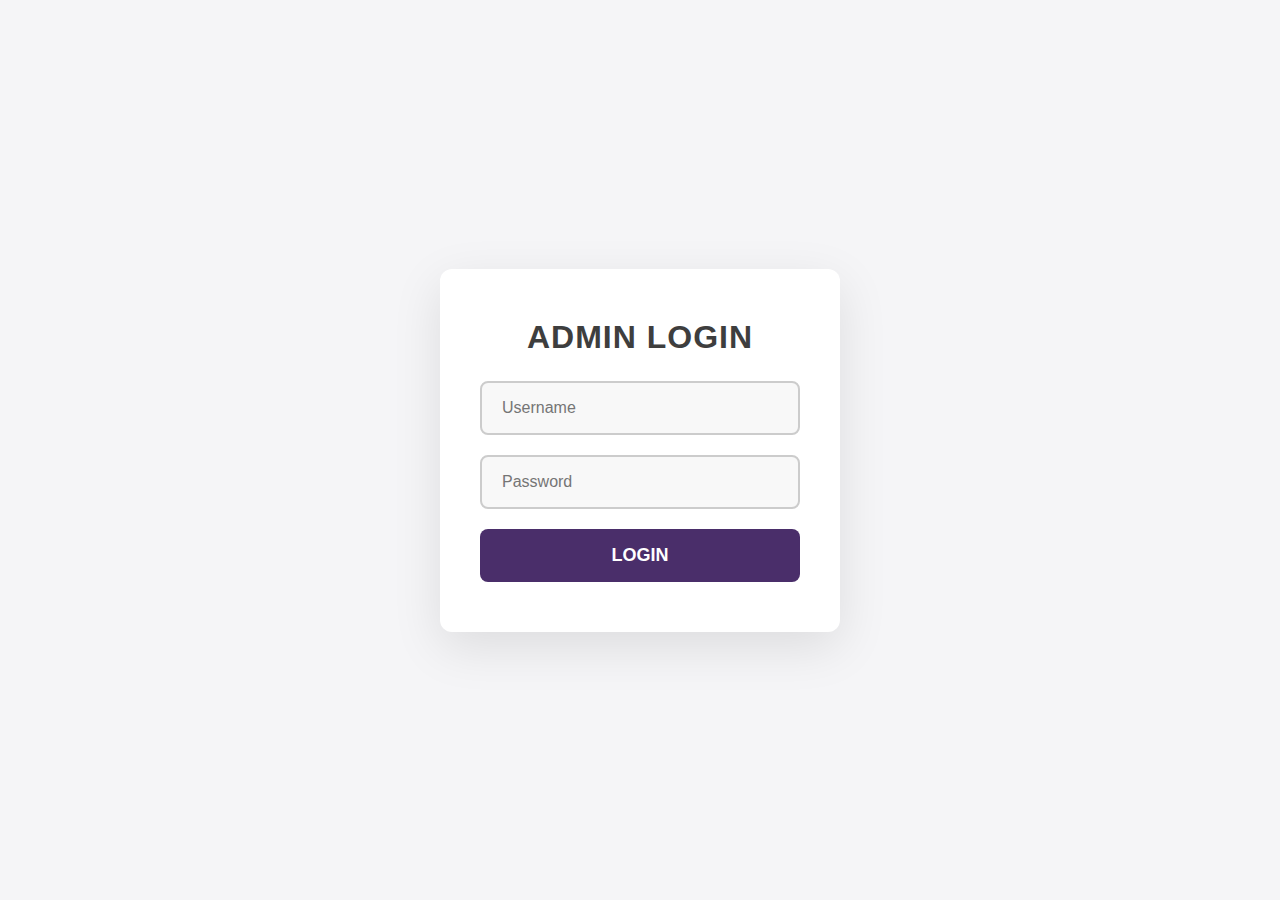
<file: admin login.html>
<!DOCTYPE html>
    <html lang="en">
    <head>
        <meta charset="UTF-8">
        <meta name="viewport" content="width=device-width, initial-scale=1.0">
        <title>Admin Login</title>
        <link rel="stylesheet" href="style.css">
    </head>
    <body class="admin-login-page"> <!-- Add this class here -->
        <div class="login-container">
            <h2>Admin Login</h2>
            <form action="adminlogin.php" method="POST">
                <input type="text" name="frmusername" placeholder="Username" required>
                <input type="password" name="frmpassword" placeholder="Password" required>
                <button type="submit">Login</button>
            </form>
        </div>
    </body>
    </html>
</file>
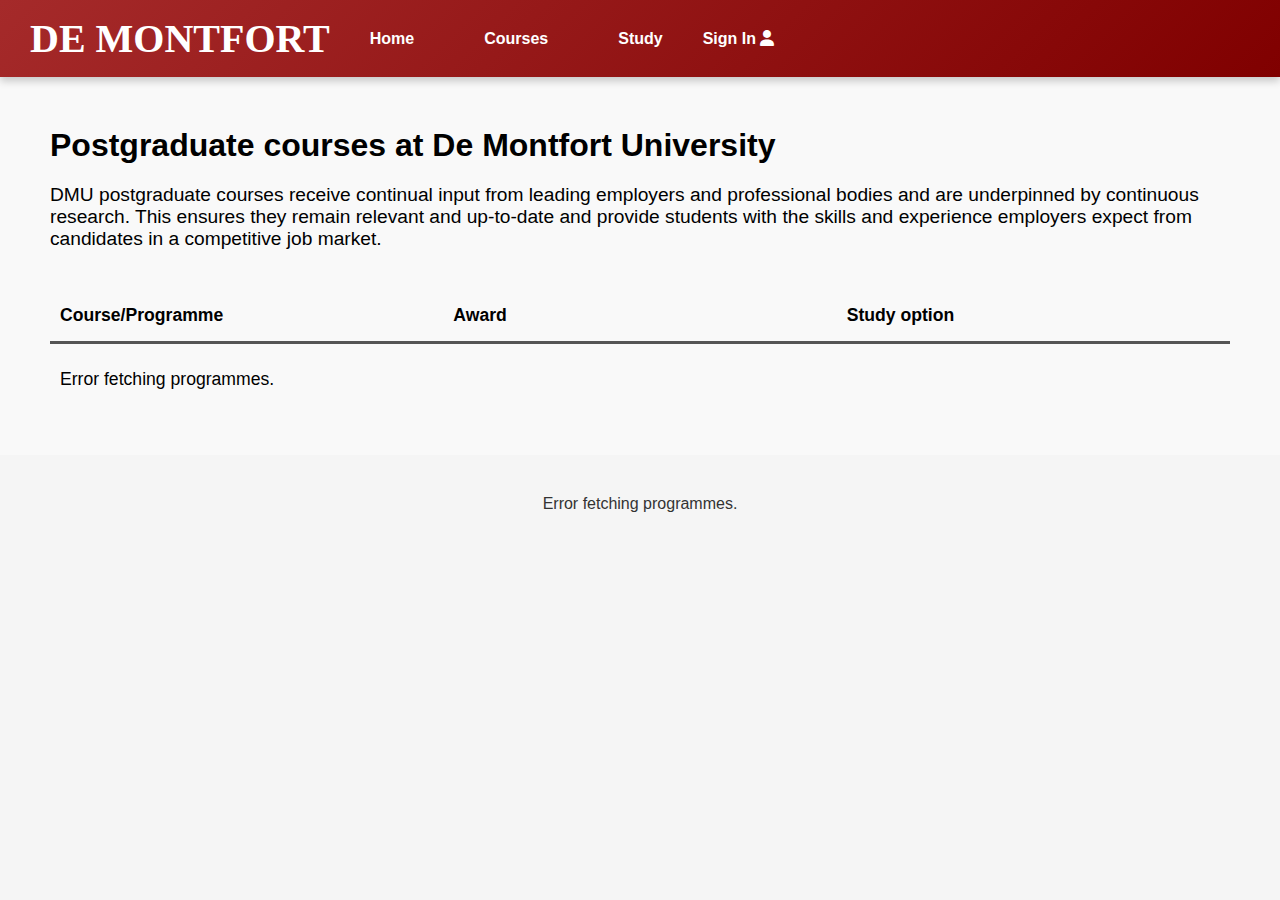
<file: postgraduate.html>
<!DOCTYPE html>
<html lang="en">
<head>
    <meta charset="UTF-8">
    <meta name="viewport" content="width=device-width, initial-scale=1.0">
    <title>Postgraduate Courses - De Montfort University</title>
    <link rel="stylesheet" href="style.css">
    <link href="https://cdnjs.cloudflare.com/ajax/libs/font-awesome/6.0.0-beta3/css/all.min.css" rel="stylesheet">
</head>
<body>
    <header>
        <div class="logo">
            <h1>DE MONTFORT</h1>
        </div>
        <nav>
            <ul class="nav-left">
                <li><a href="index.html" tabindex="0">Home</a></li>
                <li class="dropdown">
                    <a href="#" tabindex="0" aria-haspopup="true" aria-expanded="false">Courses</a>
                    <ul class="dropdown-menu" role="menu">
                        <li><a href="undergraduate.html" tabindex="0" role="menuitem">Undergraduate</a></li>
                        <li><a href="postgraduate.html" tabindex="0" role="menuitem">Postgraduate</a></li>
                    </ul>
                </li>
                <li><a href="study.html" tabindex="0">Study</a></li>
            </ul>
            <ul class="nav-right">
                <li class="dropdown">
                    <a href="#" tabindex="0" aria-haspopup="true" aria-expanded="false">Sign In <i class="fas fa-user" aria-hidden="true"></i></a>
                    <ul class="dropdown-menu" role="menu">
                        <li><a href="admin login.html" tabindex="0" role="menuitem">Admin</a></li>
                        <li><a href="faculty-signin.html" tabindex="0" role="menuitem">Staff</a></li>
                    </ul>
                </li>
            </ul>
        </nav>
    </header>

    <main>
        <div class="undergraduate-courses"> <!-- Consider renaming to postgraduate-courses -->
            <h2>Postgraduate courses at De Montfort University</h2>
            <p>
                DMU postgraduate courses receive continual input from leading employers and professional bodies and are underpinned by continuous research. This ensures they remain relevant and up-to-date and provide students with the skills and experience employers expect from candidates in a competitive job market.
            </p>

            <div class="course-table" role="table" aria-label="Postgraduate Courses List">
                <div class="row header-row" role="row">
                    <span role="columnheader">Course/Programme</span>
                    <span role="columnheader">Award</span>
                    <span role="columnheader">Study option</span>
                </div>
                <div class="separator"></div>
                <!-- Dynamic rows will be added here -->
            </div>
        </div>
        <section class="course-cards" aria-label="Postgraduate Course Details">
            <!-- Dynamic cards will be added here -->
        </section>
    </main>

    <script src="script.js" defer></script>
</body>
</html>
</file>
<file: style.css>
/* Global Styles */
body {
    font-family: Arial, sans-serif;
    margin: 0;
    padding: 0;
    color: white;
    background-color: #f9f9f9; /* Light background for the rest of the body */
}

/* Header (Navbar) Styling */
header {
    width: 100%;
    padding: 15px 30px; /* Adjusted padding for a sleeker navbar */
    background: linear-gradient(135deg, #a52a2a, #800000); /* Gradient background */
    display: flex;
    justify-content: flex-start;
    align-items: center;
    position: relative;
    z-index: 2;
    box-shadow: 0 4px 8px rgba(0, 0, 0, 0.2); /* Softer shadow */
    margin-bottom: 0; /* No overlap with the body */
}

header nav ul {
    display: flex;
    align-items: center;
    list-style: none;
    padding: 0;
    margin: 0;
    gap: 30px; /* Optional: controls space between links */
}

/* Logo Styling */
.logo h1 {
    color: white;
    font-size: 2.5em;
    margin: 0;
    margin-right: auto;
    font-family: 'Georgia', serif;
}

.logo a {
    text-decoration: none; 
}

/* Navigation Styling */
nav {
    margin-left: 20px;
    display: flex;
    justify-content: space-between;
    align-items: center;
}

nav ul {
    list-style-type: none;
    padding: 0;
    margin: 0;
    display: flex;
    gap: 30px; /* Keeping your increased space */
}

.nav-left {
    gap: 30px; /* Matches your original gap */
}

.nav-right {
    margin-left: auto;
    gap: 30px;
}

nav ul li a {
    color: white;
    text-decoration: none;
    font-weight: bold;
    padding: 10px 20px;
    border-radius: 5px;
    transition: background-color 0.3s, transform 0.3s;
}

nav ul li a:hover {
    background-color: #f0f0f0;
    color: #800000;
    transform: translateY(-3px);
}


/* Dropdown Styling */
.dropdown {
    position: relative;
}

.dropdown-menu {
    display: none;
    position: absolute;
    top: 100%;
    left: 0;
    background-color: white;
    box-shadow: 0 4px 8px rgba(0, 0, 0, 0.1);
    list-style-type: none;
    padding: 0;
    margin: 0;
    min-width: 160px;
    border-radius: 6px; /* Rounded corners for the dropdown */
}

.dropdown-menu li a {
    color: black;
    padding: 10px;
    display: block;
    transition: background-color 0.3s;
}

.dropdown-menu li a:hover {
    background-color: #f0f0f0;
    color: #800000;
}

.dropdown:hover .dropdown-menu {
    display: block;
    animation: fadeIn 0.3s ease-in-out; /* Smooth fade-in effect */
}

/* Fade-in animation for dropdown */
@keyframes fadeIn {
    from {
        opacity: 0;
    }
    to {
        opacity: 1;
    }
}

/* Hero Section Styling */
.hero {
    display: flex;
    justify-content: flex-start;
    align-items: center;
    height: 100vh;
    padding-left: 50px;
    background-image: url('images/1731160938718.jpeg');
    background-size: cover;
    background-position: center;
    position: relative;
    z-index: 1;
}

.hero-text {
    text-align: left;
    padding: 20px;
    background-color: rgba(255, 255, 255, 0.7); /* Semi-transparent background */
    border-radius: 10px;
}

.hero-text h2 {
    font-size: 3em;
    margin: 0;
    color: #800000;
}

.hero-text p {
    font-size: 1.5em;
    margin: 10px 0 20px;
    color: #333;
}

.search-bar {
    display: flex;
    gap: 10px;
    align-items: center;
}

.search-bar input,
.search-bar select {
    padding: 10px;
    border: 1px solid #ccc;
    border-radius: 5px;
    font-size: 1em;
}

.search-bar button {
    padding: 10px 20px;
    background-color: #a52a2a;
    color: white;
    border: none;
    border-radius: 5px;
    cursor: pointer;
    font-size: 1em;
    transition: background-color 0.3s;
}

.search-bar button:hover {
    background-color: #8b0000;
}

/* Responsive Design */
@media (max-width: 768px) {
    nav ul {
        flex-direction: column;
        gap: 15px; /* Stack nav items on smaller screens */
    }

    .search-bar {
        flex-direction: column;
        gap: 15px;
    }

    .booking-form input,
    .booking-form button {
        width: 100%;
    }
}

/* Remove the underline for the 'DE MONTFORT' link */
.navbar a {
    text-decoration: none;
}


.navbar a:active, .navbar a:focus {
    text-decoration: none;
}


.navbar a:hover {
    text-decoration: none;
}

/* Undergraduate Courses Section */
.undergraduate-courses {
    padding: 50px;
    color: black;
    background-color: #f9f9f9;
}

.undergraduate-courses h2 {
    font-size: 2em;
    margin-bottom: 20px;
}

.undergraduate-courses p {
    font-size: 1.2em;
    margin-bottom: 40px;
}

/* Table styling */
.course-table {
    width: 100%;
    font-size: 1.1em;
}

.course-table .row {
    display: flex;
    justify-content: space-between;
    padding: 15px 0;
}

.course-table .header-row {
    font-weight: bold;
}

.course-table .row span {
    flex: 1;
    padding: 0 10px;
}

/* Dark grey line under header */
.separator {
    width: 100%;
    height: 3px;
    background-color: #555;
    margin-bottom: 10px;
}

/* Thin grey lines after each row */
.thin-separator {
    width: 100%;
    height: 1px;
    background-color: #ccc;
    margin-bottom: 10px;
}

.course-cards {
    display: flex;
    justify-content: center;
    gap: 20px;
    margin: 40px 0;
}

.card {
    background-color: #f9f9f9;
    padding: 20px;
    border-radius: 12px;
    box-shadow: 0 4px 8px rgba(0, 0, 0, 0.1);
    width: 300px;
    text-align: center;
    transition: transform 0.3s, box-shadow 0.3s;
}

.card:hover {
    transform: translateY(-5px);
    box-shadow: 0 8px 16px rgba(0, 0, 0, 0.2);
}

.card h2 {
    margin-bottom: 10px;
    color: #333;
}

.card p {
    margin-bottom: 20px;
    color: #666;
}

.card .btn {
    display: inline-block;
    padding: 10px 20px;
    background-color: #880808;
    color: #fff;
    text-decoration: none;
    border-radius: 6px;
    transition: background-color 0.3s;
}

.card .btn:hover {
    background-color: #660606;
}

/* Remove underline from navigation links */
nav a {
    text-decoration: none;
}

/* Hero Section */
.study-hero {
    position: relative;
    height: 60vh;
    overflow: hidden;
}

.study-hero img {
    width: 100%;
    height: 100%;
    object-fit: cover;
    filter: brightness(0.7); /* Darken the image for better text contrast */
}

.study-overlay {
    position: absolute;
    top: 50%;
    left: 50%;
    transform: translate(-50%, -50%);
    text-align: center;
    color: white;
}

.study-overlay h2 {
    font-size: 3.5em;
    margin: 0;
    font-family: 'Georgia', serif;
    letter-spacing: 2px;
}

.study-overlay p {
    font-size: 1.5em;
    margin: 10px 0 0;
    font-style: italic;
}

/* Text Information Section */
.study-info {
    padding: 60px 20px;
    background-color: white;
}

.study-info .container {
    max-width: 800px;
    margin: 0 auto;
    text-align: center;
}

.study-info p {
    font-size: 1.2em;
    color: #555;
    margin-bottom: 20px;
}

/* Footer Styling */
footer {
    background-color: #333;
    color: white;
    padding: 20px 0;
    text-align: center;
}

footer .footer-content {
    max-width: 1200px;
    margin: 0 auto;
}

footer ul {
    list-style: none;
    padding: 0;
    margin: 10px 0 0;
    display: flex;
    justify-content: center;
    gap: 20px;
}

footer ul li a {
    color: white;
    text-decoration: none;
    transition: color 0.3s;
}

footer ul li a:hover {
    color: #a52a2a;
}

/* Slideshow Container */
.slideshow-container {
    position: relative;
    max-width: 100%;
    height: 400px;
    overflow: hidden;
}

.slides {
    display: none;
    width: 100%;
    height: 100%;
}

.slide-image {
    width: 100%;
    height: 100%;
    object-fit: cover;
}

.hero-text {
    position: absolute;
    top: 50%;
    left: 50%;
    transform: translate(-50%, -50%);
    color: #800000;  /* Dark maroon color for the main text */
    text-align: center;
    font-size: 24px;
    font-weight: bold;
}

.hero-text p {
    color: black;  
}

/* Course Selection */
.search-bar {
    margin-top: 20px;
}

/* open day form */
.open-day-info {
    text-align: center;
    margin: 40px 0;
    background-color: #f8f9fa;
    padding: 30px 20px;
    border-radius: 8px;
}

.open-day-info h3 {
    font-size: 2em;
    color: #333;
    margin-bottom: 20px;
}

.open-day-info p {
    font-size: 1.1em;
    color: #555;
    margin-bottom: 30px;
}

.booking-form h4 {
    font-size: 1.5em;
    margin-bottom: 20px;
    color: #007BFF;
}

.booking-form input {
    padding: 10px;
    font-size: 1em;
    margin-bottom: 15px;
    width: 200px;
    border: 1px solid #ddd;
    border-radius: 4px;
}

.booking-form button {
    padding: 10px 20px;
    font-size: 1.1em;
    background-color: #28a745;
    color: white;
    border: none;
    border-radius: 4px;
    cursor: pointer;
}

.booking-form button:hover {
    background-color: #218838;
}

/* Responsive Design */
@media (max-width: 768px) {
    .search-bar {
        flex-direction: column;
        gap: 15px;
    }

    .booking-form input {
        width: 100%;
    }

    .booking-form button {
        width: 100%;
    }
}

/* Classy Booking Form Glow-Up */
.open-day-info {
    background: linear-gradient(135deg, #ffffff, #f0f0f0);
    padding: 60px 30px;
    text-align: center;
    border-radius: 30px;
    margin: 60px auto;
    max-width: 650px;
    box-shadow: 0 10px 30px rgba(0, 0, 0, 0.1);
    border: 1px solid #ddd;
}

.open-day-info h3 {
    font-size: 32px;
    margin-bottom: 12px;
    color: #222;
    font-family: 'Georgia', serif;
    letter-spacing: 1px;
}

.open-day-info p {
    font-size: 20px;
    margin-bottom: 40px;
    color: #555;
    font-style: italic;
}

.booking-form h4 {
    font-size: 22px;
    margin-bottom: 30px;
    color: #444;
    font-weight: 600;
    text-transform: uppercase;
    letter-spacing: 1px;
    max-width: 600px;
}

.booking-form form {
    display: flex;
    flex-direction: column;
    gap: 20px;
}

.booking-form input,
.booking-form select {
    padding: 15px 20px;
    border: 1px solid #ccc;
    border-radius: 40px;
    font-size: 17px;
    width: 100%;
    background: #fafafa;
    transition: all 0.3s ease;
    box-shadow: inset 0 2px 5px rgba(0, 0, 0, 0.05);
    max-width: 600px;
}

.booking-form input:focus,
.booking-form select:focus {
    border-color: #900028;
    background: #fff;
    outline: none;
    box-shadow: 0 4px 12px rgba(144, 0, 40, 0.2);
}

.btn-book {
    background: linear-gradient(135deg, #900028, #b80032);
    color: #fff;
    padding: 15px;
    font-size: 20px;
    font-weight: bold;
    border: none;
    border-radius: 40px;
    cursor: pointer;
    transition: all 0.4s ease;
    letter-spacing: 1px;
    box-shadow: 0 8px 18px rgba(144, 0, 40, 0.3);
}

.btn-book:hover {
    background: linear-gradient(135deg, #b80032, #d0003b);
    transform: translateY(-3px);
    box-shadow: 0 12px 24px rgba(144, 0, 40, 0.4);
}

/* General Body Styles for Admin Login */
body.admin-login-page {
    background-color: #f5f5f7; /* Subtle light gray background to create a calm atmosphere */
    display: flex;
    justify-content: center;
    align-items: center;
    height: 100vh;
    font-family: 'Segoe UI', Tahoma, Geneva, Verdana, sans-serif; /* Elegant, modern font */
    color: #444; /* Dark gray text for readability */
}

/* Login Container Styles */
.admin-login-page .login-container {
    display: flex;
    flex-direction: column;
    justify-content: center;
    align-items: center;
    background-color: #ffffff; /* Clean white background */
    padding: 50px 40px;
    border-radius: 12px;
    box-shadow: 0 15px 50px rgba(0, 0, 0, 0.1); /* Elegant soft shadow to make it pop */
    width: 100%;
    max-width: 400px;
    transition: transform 0.3s ease;
}

.admin-login-page .login-container:hover {
    transform: translateY(-10px); /* Slight lift effect on hover */
}

/* Title Styling */
.admin-login-page h2 {
    font-size: 32px;
    font-weight: 700;
    color: #3e3e3e; /* Dark, but soft color for the title */
    margin-bottom: 25px;
    text-align: center;
    letter-spacing: 1px;
    text-transform: uppercase; /* Adding uppercase for a more sophisticated touch */
}

/* Input Field Styles */
.admin-login-page .login-container input {
    width: 100%;
    padding: 16px 20px;
    font-size: 16px;
    border: 2px solid #ccc; /* Light gray border for a clean look */
    border-radius: 8px;
    margin-bottom: 20px;
    background-color: #f8f8f8; /* Soft background color for input */
    transition: border-color 0.3s ease-in-out, background-color 0.3s ease-in-out;
    box-sizing: border-box;
}

.admin-login-page .login-container input:focus {
    border-color: #4a2e6a; /* Deep, royal purple for focus */
    background-color: #ffffff; /* White background on focus */
    outline: none;
}

/* Login Button Styling */
.admin-login-page .login-container button {
    width: 100%;
    padding: 16px;
    font-size: 18px;
    background-color: #4a2e6a; /* Rich purple for a luxurious feel */
    color: white;
    border: none;
    border-radius: 8px;
    cursor: pointer;
    font-weight: 600;
    text-transform: uppercase;
    transition: background-color 0.3s ease-in-out;
    box-sizing: border-box;
}

/* Button Hover Effect */
.admin-login-page .login-container button:hover {
    background-color: #3b1e4b; /* Darker purple on hover for emphasis */
}

/* Error Message Styling (Optional) */
.admin-login-page .login-container .error {
    color: #f44336; /* Red for error messages */
    font-size: 14px;
    margin-top: 10px;
    text-align: center;
}

/* Mobile Responsiveness */
@media (max-width: 480px) {
    .admin-login-page .login-container {
        padding: 30px 25px;
        width: 90%;
    }

    .admin-login-page h2 {
        font-size: 26px;
    }

    .admin-login-page .login-container input,
    .admin-login-page .login-container button {
        padding: 14px;
    }
}
/* =============== General Reset and Base Styles =============== */
* {
    margin: 0;
    padding: 0;
    box-sizing: border-box;
    font-family: 'Poppins', sans-serif; /* Modern, clean font */
}

body {
    background-color: #f5f5f5; /* Light background for contrast */
    overflow-x: hidden; /* Prevent horizontal scroll when sidebar opens */
}

/* Overlay when sidebar is active */
body::before {
    content: '';
    position: fixed;
    top: 0;
    left: 0;
    width: 100%;
    height: 100%;
    background: rgba(0, 0, 0, 0.5); /* Dark overlay */
    opacity: 0;
    visibility: hidden;
    transition: opacity 0.4s ease, visibility 0.4s ease;
    z-index: 999;
}

body.sidebar-active::before {
    opacity: 1;
    visibility: visible;
}

/* =============== Sidebar Navigation =============== */
.admin-dashboard .sidebar {
    position: fixed !important;
    top: 0 !important;
    left: -280px !important; /* Hidden by default */
    width: 280px !important;
    height: 100vh !important;
    background: linear-gradient(180deg, #9E1B32 0%, #7D1523 100%) !important; /* Gradient maroon background */
    color: white !important;
    padding: 20px 0 !important;
    transition: left 0.4s cubic-bezier(0.68, -0.55, 0.27, 1.55) !important; /* Smooth, elastic slide effect */
    z-index: 1000 !important;
    box-shadow: 4px 0 20px rgba(0, 0, 0, 0.3) !important; /* Deeper shadow for depth */
}

.admin-dashboard .sidebar.active {
    left: 0 !important; /* Slide in when active */
}

.admin-dashboard .sidebar-header {
    padding: 20px !important;
    border-bottom: 1px solid rgba(255, 255, 255, 0.2) !important;
    text-align: center !important;
}

.admin-dashboard .sidebar-header h3 {
    font-size: 20px !important;
    font-weight: 700 !important;
    letter-spacing: 1px !important;
    color: white !important;
}

.admin-dashboard .sidebar a {
    display: flex !important;
    align-items: center !important;
    color: white !important;
    text-decoration: none !important;
    padding: 15px 30px !important;
    margin: 5px 10px !important;
    font-size: 16px !important;
    font-weight: 500 !important;
    border-radius: 8px !important;
    transition: all 0.3s ease !important;
    position: relative !important;
}

.admin-dashboard .sidebar a:hover {
    background-color: rgba(255, 255, 255, 0.1) !important; /* Subtle overlay on hover */
    transform: translateX(8px) !important; /* Smooth shift right */
}

.admin-dashboard .sidebar a::before {
    content: "" !important;
    position: absolute !important;
    left: 15px !important;
    top: 50% !important;
    width: 4px !important;
    height: 0 !important;
    background-color: #fff !important;
    transform: translateY(-50%) !important;
    transition: height 0.3s ease !important;
}

.admin-dashboard .sidebar a:hover::before {
    height: 60% !important; /* Vertical bar expands on hover */
}

/* Hamburger Menu */
.admin-dashboard .hamburger {
    position: fixed !important;
    top: 20px !important;
    left: 20px !important;
    z-index: 1100 !important;
    cursor: pointer !important;
    width: 40px !important;
    height: 30px !important;
    display: flex !important;
    flex-direction: column !important;
    justify-content: space-between !important;
    background: #fff !important;
    padding: 5px !important;
    border-radius: 5px !important;
    box-shadow: 0 2px 8px rgba(0, 0, 0, 0.1) !important;
    transition: all 0.3s ease !important;
}

.admin-dashboard .hamburger:hover {
    transform: scale(1.1) !important; /* Slight scale on hover */
}

.admin-dashboard .hamburger span {
    width: 100% !important;
    height: 4px !important;
    background-color: #9E1B32 !important; /* DMU Maroon */
    border-radius: 2px !important;
    transition: all 0.3s ease !important;
}

.admin-dashboard .hamburger.active span:nth-child(1) {
    transform: rotate(45deg) translate(8px, 8px) !important;
}

.admin-dashboard .hamburger.active span:nth-child(2) {
    opacity: 0 !important;
}

.admin-dashboard .hamburger.active span:nth-child(3) {
    transform: rotate(-45deg) translate(8px, -8px) !important;
}

/* =============== Admin Dashboard Container =============== */
.admin-dashboard {
    width: 90%;
    max-width: 1200px;
    margin: 80px auto 20px; /* Space for hamburger and sidebar */
    background: linear-gradient(135deg, #ffffff 0%, #f5f5f5 100%); /* Subtle gradient */
    padding: 40px;
    border-radius: 20px;
    box-shadow: 0 15px 40px rgba(0, 0, 0, 0.1); /* Deeper, smoother shadow */
    color: #333;
    transition: margin-left 0.4s ease-in-out; /* Smooth shift when sidebar opens */
}

.admin-dashboard.active {
    margin-left: 300px; /* Shift content when sidebar is open */
}

/* =============== Header Styles =============== */
.admin-dashboard h1 {
    color: #2c3e50; /* Darker, techy blue-gray */
    text-align: center;
    font-size: 36px;
    margin-bottom: 20px;
    font-weight: 700;
    letter-spacing: 1.5px;
    text-transform: uppercase;
    background: linear-gradient(to right, #9E1B32, #7D1523); /* Gradient text */
    -webkit-background-clip: text;
    -webkit-text-fill-color: transparent;
}

.admin-dashboard h2 {
    color: #333;
    margin-top: 30px;
    border-bottom: 3px solid #9E1B32; /* Thicker maroon accent */
    padding-bottom: 12px;
    font-size: 26px;
    font-weight: 600;
    position: relative;
}

.admin-dashboard h2::after {
    content: '';
    position: absolute;
    bottom: -3px;
    left: 0;
    width: 50px;
    height: 3px;
    background-color: #7D1523; /* Darker maroon highlight */
    transition: width 0.3s ease;
}

.admin-dashboard h2:hover::after {
    width: 100px; /* Expands on hover */
}

/* =============== Student Data Table =============== */
.admin-dashboard table {
    width: 100%;
    border-collapse: separate; /* For rounded corners */
    border-spacing: 0;
    margin-top: 30px;
    border-radius: 12px;
    overflow: hidden; /* Ensures rounded corners clip content */
    box-shadow: 0 5px 20px rgba(0, 0, 0, 0.05); /* Subtle table shadow */
}

.admin-dashboard th, 
.admin-dashboard td {
    padding: 18px;
    text-align: left;
    border: none; 
}

.admin-dashboard th {
    background-color: #9E1B32; /* DMU Maroon header */
    color: white;
    font-weight: 700;
    text-transform: uppercase;
    letter-spacing: 1px;
}

.admin-dashboard td {
    background-color: #fff;
    color: #333;
    border-bottom: 1px solid #eee; /* Subtle row separator */
}

.admin-dashboard tr:nth-child(even) td {
    background-color: #fafafa; /* Slightly lighter even rows */
}

.admin-dashboard tr:hover td {
    background-color: #f0f0f0; /* Smooth hover effect */
    transition: background-color 0.2s ease;
}

/* Delete Button Styling */
.admin-dashboard form button {
    background-color: #9E1B32; /* DMU Maroon */
    color: white;
    padding: 8px 16px;
    border: none;
    border-radius: 8px;
    font-size: 14px;
    font-weight: 600;
    cursor: pointer;
    transition: all 0.3s ease;
    box-shadow: 0 2px 8px rgba(0, 0, 0, 0.1);
}

.admin-dashboard form button:hover {
    background-color: #7D1523; /* Darker maroon */
    transform: translateY(-2px);
    box-shadow: 0 4px 12px rgba(0, 0, 0, 0.15);
}

/* =============== Pagination =============== */
.admin-dashboard .pagination {
    text-align: center;
    margin-top: 40px;
}

.admin-dashboard .pagination a {
    text-decoration: none;
    padding: 12px 24px;
    background-color: #9E1B32; /* DMU Maroon */
    color: white;
    border-radius: 8px;
    margin: 0 8px;
    font-size: 16px;
    font-weight: 600;
    transition: all 0.3s ease;
    box-shadow: 0 4px 10px rgba(0, 0, 0, 0.1);
}

.admin-dashboard .pagination a:hover {
    background-color: #7D1523; /* Darker maroon */
    transform: translateY(-4px);
    box-shadow: 0 6px 15px rgba(0, 0, 0, 0.15);
}

.admin-dashboard .pagination span {
    font-size: 16px;
    color: #7f8c8d;
    margin: 0 15px;
    font-weight: 500;
}

/* =============== Responsive Design =============== */
@media (max-width: 768px) {
    .admin-dashboard {
        width: 95%;
        padding: 20px;
        margin-left: auto; /* Reset sidebar shift on small screens */
    }

    .admin-dashboard.active {
        margin-left: auto; /* No shift on small screens */
    }

    .admin-dashboard h1 {
        font-size: 28px;
    }

    .admin-dashboard h2 {
        font-size: 22px;
    }

    .admin-dashboard table,
    .admin-dashboard th,
    .admin-dashboard td {
        font-size: 14px;
        padding: 12px;
    }

    .admin-dashboard .pagination a {
        padding: 10px 18px;
        font-size: 14px;
    }

    .admin-dashboard .sidebar {
        width: 220px !important;
        left: -220px !important;
    }

    .admin-dashboard .sidebar.active {
        left: 0 !important;
    }

    .admin-dashboard .sidebar a {
        font-size: 14px !important;
        padding: 12px 20px !important;
    }

    .admin-dashboard .hamburger {
        top: 15px !important;
        left: 15px !important;
        width: 35px !important;
        height: 25px !important;
    }
}

/* =============== Form Styling =============== */
.admin-dashboard form {
    margin-top: 50px;
    background-color: #ffffff;
    padding: 35px;
    border-radius: 15px;
    box-shadow: 0 6px 25px rgba(0, 0, 0, 0.08);
    transition: transform 0.3s ease;
}

.admin-dashboard form:hover {
    transform: translateY(-5px); /* Slight lift on hover */
}

.admin-dashboard form input,
.admin-dashboard form textarea,
.admin-dashboard form select {
    width: 100%;
    padding: 15px;
    margin: 12px 0;
    border-radius: 8px;
    border: 1px solid #ddd;
    font-size: 16px;
    background-color: #fafafa;
    color: #2c3e50;
    transition: border-color 0.3s ease;
}

.admin-dashboard form input:focus,
.admin-dashboard form textarea:focus,
.admin-dashboard form select:focus {
    border-color: #9E1B32; /* Maroon outline on focus */
    outline: none;
}

.admin-dashboard form textarea {
    resize: vertical;
}

/* Style for both Send Mail and Delete buttons */
button.send-mail-btn, button.delete-btn {
    background-color: #9c1111; /* Red background to match the screenshot */
    color: white; /* White text */
    padding: 8px 16px; /* Consistent padding */
    border: none; /* Remove default border */
    border-radius: 4px; /* Rounded corners */
    cursor: pointer; /* Pointer cursor on hover */
    font-size: 14px; /* Consistent font size */
    transition: background-color 0.3s ease; /* Smooth hover transition */
}

/* Hover effect for both buttons */
button.send-mail-btn:hover, button.delete-btn:hover {
    background-color: #b71c1c; /* Slightly darker red on hover */
}

form.delete-form {
    display: inline-block; 
    background: transparent; 
    padding: 0; 
    margin: 0; /* Remove any margins */
    border: none; /* Remove any borders */
}
/* Timer Styling */
#timer {
    text-align: center;
    font-size: 18px;
    color: #9E1B32;
    font-weight: 600;
    margin-bottom: 20px;
    background: #fff;
    padding: 10px;
    border-radius: 8px;
    box-shadow: 0 2px 10px rgba(0, 0, 0, 0.05);
}

/* Duplicate Warning Styling */
#duplicate-warning {
    color: #e74c3c; /* Red for warning */
    font-weight: 600;
    text-align: center;
    margin-bottom: 20px;
}
/* Modern Font */
/*Zahra*/
body {
    font-family: 'Poppins', sans-serif;
    margin: 0;
    padding: 0;
    color: #333;
  }
  
  /* University Header with Background Image */
  .university-header {
    background-image: url('images/compSci.jpg'); 
    background-size: cover;
    background-position: center;
    background-repeat: no-repeat;
    height: 100vh;
    position: relative;
  }
  
  .university-header2 {
    background-image: url('images/Cyber_security_terms_-_Main.jpg'); 
    background-size: cover;
    background-position: center;
    background-repeat: no-repeat;
    height: 100vh;
    position: relative;
  }
  
  .university-header3 {
    background-image: url('images/PcomputerSci.webp'); 
    background-size: cover;
    background-position: center;
    background-repeat: no-repeat;
    height: 100vh;
    position: relative;
  }
  
  .university-header4 {
    background-image: url('images/cisa-adds-single-factor-authentication-to-the-list-of-bad-cybersecurity-practices_1500.jpg'); 
    background-size: cover;
    background-position: center;
    background-repeat: no-repeat;
    height: 100vh;
    position: relative;
  }
  /* Overlay for readability */
  .university-header::before {
    content: '';
    position: absolute;
    top: 0;
    left: 0;
    width: 100%;
    height: 100%;
    background: rgba(0, 0, 0, 0.5);
    z-index: 1;
  }
  
  /* Top-left content */
  .top-left {
    position: absolute;
    top: 20px;
    left: 20px;
    z-index: 2;
    font-family: 'Times New Roman', serif;
  }
  
  .university-name {
    font-size: 32px;
    font-weight: bold;
    text-transform: uppercase;
    color: #fff;
  }
  
  /* Bottom-left content */
  .bottom-left {
    position: absolute;
    bottom: 20px;
    left: 20px;
    z-index: 2;
    font-family: 'Times New Roman', serif;
  }
  
  /* Updated font sizes */
  .computer {
    font-size: 48px;
    font-weight: bold;
    text-transform: uppercase;
    color: #fff;
    display: block;
  }
  
  .science {
    font-size: 40px;
    font-weight: bold;
    text-transform: uppercase;
    color: #fff;
    display: block;
  }
  
  .bsc {
    font-size: 32px;
    text-transform: uppercase;
    color: #fff;
    display: block;
    margin-top: 5px;
  }
  
  .cyber {
    font-size: 48px;
    font-weight: bold;
    text-transform: uppercase;
    color: #fff;
    display: block;
  }
  
  .security {
    font-size: 40px;
    font-weight: bold;
    text-transform: uppercase;
    color: #fff;
    display: block;
  }
  
  .bsc {
    font-size: 32px;
    text-transform: uppercase;
    color: #fff;
    display: block;
    margin-top: 5px;
  }
  
  .msc {
    font-size: 32px;
    text-transform: uppercase;
    color: #fff;
    display: block;
    margin-top: 5px;
  }
  
  /* Bottom-right content */
  .bottom-right {
    position: absolute;
    bottom: 20px;
    right: 20px;
    z-index: 2;
    text-align: right;
    font-family: 'Poppins', sans-serif;
  }
  
  .university-description {
    font-size: 24px; /* Bigger font size */
    line-height: 1.5; /* Adjusted line height for 3 lines */
    color: #fff; /* White text */
    max-width: 600px; /* Adjust width to fit exactly 3 lines */
    word-wrap: break-word; /* Ensures text breaks correctly */
    display: block;
    white-space: normal; /* Allows text wrapping */
  }
  
  /* Container for "What will you study" */
  .container {
    max-width: 800px;
    margin: 40px auto;
    padding: 20px;
    background-color: #fff;
    border-radius: 10px;
    box-shadow: 0 4px 15px rgba(0, 0, 0, 0.1);
  }
  
  
  /* What will you study */
  h1 {
    text-align: left;
    color: #d32f2f;
    font-size: 28px;
    font-weight: 600;
    margin-bottom: 20px;
  }
  
  /* Year Container */
  .year-container {
    display: inline-block;
    width: 30%;
    margin-right: 2%;
    vertical-align: top;
  }
  
  /* Year Label */
  .year {
    cursor: pointer;
    padding: 15px;
    background-color: #f0f0f0;
    border: none;
    border-radius: 8px;
    display: block;
    text-align: center;
    font-weight: 600;
    color: #333;
    margin-bottom: 10px;
    transition: background-color 0.3s ease, transform 0.2s ease;
  }
  
  /* Change label to red when checkbox is checked */
  input[type="checkbox"]:checked + .year {
    background-color: #ff5252;
    color: #fff;
  }
  
  .year:hover {
    background-color: #e0e0e0;
  }
  
  /* Blocks (Modules) */
  .blocks {
    max-height: 0;
    overflow: hidden;
    transition: max-height 0.5s ease-out;
    padding-left: 20px;
  }
  
  .blocks .module {
    margin: 10px 0;
    padding: 15px;
    background-color: #f5f5f5;
    border-radius: 8px;
    color: #000;
    transition: background-color 0.3s ease;
  }
  
  .blocks .module:hover {
    background-color: #e0e0e0;
  }
  
  /* Hide Checkboxes */
  input[type="checkbox"] {
    display: none;
  }
  
  /* Show Blocks When Checkbox is Checked */
  input[type="checkbox"]:checked ~ .blocks {
    max-height: 500px;
  }
  
  /* Center the Year 1 label */
  .Pyear {
    cursor: pointer;
    padding: 15px;
    background-color: #f0f0f0;
    border: none;
    border-radius: 8px;
    display: block;
    text-align: center;
    font-weight: 600;
    color: #333;
    margin-bottom: 10px;
    transition: background-color 0.3s ease, transform 0.2s ease;
  }
  
  /* Center the blocks */
  .Pyear-container {
    margin-bottom: 20px;
  }
  
  .Pyear:hover {
    background-color: #e0e0e0;
  }
  
  .Pblocks {
    max-height: 0;
    overflow: hidden;
    transition: max-height 0.5s ease-out;
    padding-left: 20px;
  }
  
  
  .Pmodule {
    margin: 10px 0;
    padding: 15px;
    background-color: #f5f5f5;
    border-radius: 8px;
    color: #000;
    transition: background-color 0.3s ease;
  }
  
  .Pmodule:hover {
    background-color: #e0e0e0;
  }
  
  
  /* Hide Checkboxes */
  input[type="checkbox"] {
    display: none;
  }
  
  /* Show Blocks When Checkbox is Checked */
  input[type="checkbox"]:checked ~ .Pblocks {
    max-height: 500px;
  }
  
  
  
  
 /* Faculty Heading */
.faculty-heading {
    text-align: center;
    color: #d32f2f; /* Retain red theme */
    font-size: 28px;
    font-weight: 600;
    font-family: 'Montserrat', sans-serif; /* Classy, modern font */
    margin-top: 40px;
    margin-bottom: 20px;
    text-transform: uppercase;
    letter-spacing: 1.5px; /* Subtle spacing for elegance */
    text-shadow: 0 1px 3px rgba(0, 0, 0, 0.2); /* Soft depth */
}

/* Faculty Container */
.faculty-container {
    display: flex;
    flex-direction: row; /* Horizontal layout */
    justify-content: flex-start;
    align-items: flex-start;
    margin-top: 50px;
    gap: 20px;
    flex-wrap: nowrap;
    width: 100%;
    box-sizing: border-box;
    padding: 20px;
    background: linear-gradient(135deg, #f9f9f9 0%, #ececec 100%); /* Subtle gradient */
    border-radius: 10px;
    box-shadow: 0 4px 15px rgba(0, 0, 0, 0.15); /* Slightly deeper shadow */
}

/* Faculty Card */
.faculty-card {
    width: 200px;
    text-align: center;
    cursor: pointer;
    transition: transform 0.3s ease-in-out, box-shadow 0.3s ease;
    flex-shrink: 0;
}

.faculty-card img {
    width: 100%;
    border-radius: 50%;
    margin-bottom: 10px;
    border: 4px solid #800000; /* Dark maroon border */
    transition: border-color 0.3s ease; /* Smooth border transition */
}

.faculty-card:hover {
    transform: scale(1.1);
    box-shadow: 0 6px 12px rgba(128, 0, 0, 0.2); /* Maroon-tinted shadow */
}

.faculty-card:hover img {
    border-color: #d32f2f; /* Switch to red on hover */
}

.faculty-card h3 {
    font-size: 18px;
    font-family: 'Roboto', sans-serif; /* Clean, professional font */
    color: #2c3e50; /* Darker, richer tone */
    font-weight: 500;
    letter-spacing: 0.5px;
}

/* Faculty Modules */
.faculty-modules {
    display: none; /* Hidden by default */
    padding: 20px;
    background: linear-gradient(135deg, #f5f5f5 0%, #e8e8e8 100%); /* Subtle gradient */
    border-radius: 10px;
    max-width: 600px;
    margin: 40px auto;
    box-shadow: 0px 4px 10px rgba(0, 0, 0, 0.15); /* Enhanced shadow */
    border-left: 3px solid #800000; /* Dark maroon accent */
}

.faculty-modules.active { /* Add this to show via JS */
    display: block;
}

.faculty-modules h2 {
    color: #d32f2f;
    text-align: center;
    font-family: 'Montserrat', sans-serif;
    font-weight: 600;
    font-size: 1.5em;
    margin-bottom: 15px;
}

.module-list {
    list-style-type: none;
    padding: 0;
}

.module-list li {
    background: #ffffff;
    padding: 10px;
    margin: 10px 0;
    border-radius: 5px;
    font-family: 'Roboto', sans-serif;
    color: #333; /* Darker for readability */
    transition: background-color 0.3s ease, transform 0.2s ease;
}

.module-list li:hover {
    background-color: #800000; /* Dark maroon on hover */
    color: #ffffff; /* White text for contrast */
    transform: translateX(5px); /* Slight shift for tech edge */
}

/* Faculty Member (Unused in HTML but kept for consistency) */
.faculty-member {
    display: flex;
    align-items: center;
    gap: 20px;
}

/* Faculty Image (Unused but refined) */
.faculty-image {
    width: 100px;
    height: 100px;
    border-radius: 15px;
    object-fit: cover;
    border: 3px solid #800000; /* Dark maroon */
}

/* Faculty Info (Unused but refined) */
.faculty-info {
    text-align: left;
}

.faculty-name {
    font-size: 20px;
    font-weight: 600;
    color: #2c3e50;
}

.faculty-role {
    font-size: 16px;
    color: #666;
}

/* Dropdown Arrow (Unused but refined) */
.dropdown-arrow {
    margin-left: auto;
    font-size: 20px;
    color: #800000; /* Dark maroon */
    transition: transform 0.3s ease;
}

.faculty-checkbox:checked ~ .faculty-info .dropdown-arrow {
    transform: rotate(180deg);
}

/* Responsive Design */
@media (max-width: 768px) {
    .faculty-container {
        flex-direction: column; /* Stack vertically */
        justify-content: center;
        flex-wrap: wrap;
    }

    .faculty-card {
        width: 200px; /* Keep size */
        margin: 0 auto;
    }

    .faculty-member {
        flex-direction: column;
        text-align: center;
    }

    .faculty-info {
        text-align: center;
    }
}
/*zahra*/


/* Wrapper for Add Programme */
.add-programme-container {
    background-color: #fff;
    max-width: 600px;
    margin: 50px auto;
    padding: 40px;
    border-radius: 12px;
    box-shadow: 0px 4px 15px rgba(0, 0, 0, 0.1);
    text-align: center;
    border-top: 5px solid #9E1B32; /* DMU Maroon accent line */
}

/* Heading Style */
.add-programme-container h2 {
    font-size: 28px;
    color: #9E1B32; /* DMU Maroon */
    margin-bottom: 20px;
    font-weight: bold;
    letter-spacing: 1px;
}

/* Form Group Style */
.add-programme-container .form-group {
    margin-bottom: 20px;
    text-align: left;
}

/* Label Styling */
.add-programme-container label {
    font-size: 16px;
    color: #333;
    font-weight: bold;
}

/* Input and Textarea Styling */
.add-programme-container input[type="text"],
.add-programme-container textarea,
.add-programme-container input[type="file"] {
    width: 100%;
    padding: 12px;
    margin-top: 8px;
    border-radius: 8px;
    border: 1px solid #ccc;
    font-size: 16px;
    background-color: #f8f8f8;
    color: #333;
}

/* Textarea Specific Styling */
.add-programme-container textarea {
    height: 150px;
    resize: none;
}

/* Submit Button Styling */
.add-programme-container button {
    background-color: #9E1B32; /* DMU Maroon */
    color: white;
    font-size: 18px;
    font-weight: bold;
    padding: 15px;
    width: 100%;
    border: none;
    border-radius: 8px;
    cursor: pointer;
    transition: background-color 0.3s ease-in-out;
}

/* Button Hover Effect */
.add-programme-container button:hover {
    background-color: #7D1523; /* Darker Maroon */
}

/* Responsive Design */
@media (max-width: 768px) {
    .add-programme-container {
        width: 90%;
        padding: 25px;
    }

    .add-programme-container h2 {
        font-size: 24px;
    }

    .add-programme-container button {
        padding: 12px;
        font-size: 16px;
    }
}
/* =================== Add Module Specific Styling =================== */

/* Form Wrapper */
.form-wrapper {
    background-color: #ffffff; /* White background for the form wrapper */
    padding: 40px;
    border-radius: 12px;
    box-shadow: 0px 4px 20px rgba(0, 0, 0, 0.1);
    width: 100%;
    max-width: 500px; /* Max width to keep it compact */
    text-align: center;
    border-top: 5px solid #9e1b32; /* DMU Maroon border on top */
    margin: 0 auto; /* This will center the form horizontally */
    margin-top: 50px; /* Adjust the top margin to give some space */
}

/* Title Styling */
.form-wrapper h2 {
    color: #9e1b32; /* DMU Maroon color */
    font-size: 28px;
    margin-bottom: 20px;
}

/* Form Input Field Styling */
.form-wrapper label {
    font-weight: bold;
    color: #333333;
    margin-bottom: 8px;
    text-align: left;
    display: block;
}

.form-wrapper input, 
.form-wrapper select, 
.form-wrapper textarea {
    width: 100%;
    padding: 12px;
    margin-bottom: 20px;
    border: 1px solid #ddd;
    border-radius: 8px;
    font-size: 16px;
    color: #333;
}

/* Styling for Textarea */
.form-wrapper textarea {
    resize: none;
    height: 120px; /* Custom height for text areas */
}

/* Input/Select Focus Effect */
.form-wrapper input:focus, 
.form-wrapper select:focus, 
.form-wrapper textarea:focus {
    border-color: #9e1b32; /* Focus color with DMU Maroon */
    outline: none;
}

/* Submit Button Styling */
.form-wrapper button {
    background-color: #9e1b32; /* DMU Maroon color */
    color: white;
    border: none;
    padding: 15px 30px;
    border-radius: 8px;
    font-size: 18px;
    cursor: pointer;
    width: 100%;
    transition: background-color 0.3s ease, transform 0.2s ease-in-out;
}

/* Button Hover Effect */
.form-wrapper button:hover {
    background-color: #7a1425; /* Darker maroon on hover */
    transform: translateY(-3px); /* Lift effect */
}

/* Responsive Styling for Smaller Screens */
@media (max-width: 768px) {
    .form-wrapper {
        width: 90%;
        padding: 20px;
    }

    .form-wrapper h2 {
        font-size: 24px;
    }

    .form-wrapper button {
        font-size: 16px;
        padding: 12px 25px;
    }
}
/* =================== Assign Module Leader  =================== */

/* Wrapper for Assign/Update Module Leader form */
.assign-module-wrapper {
    background-color: #ffffff; /* White background for the form wrapper */
    padding: 40px;
    border-radius: 12px;
    box-shadow: 0px 4px 20px rgba(0, 0, 0, 0.1);
    width: 100%;
    max-width: 500px; /* Limit width of the form */
    text-align: center;
    border-top: 5px solid #9e1b32; /* DMU Maroon border on top */
    margin: 0 auto; /* Center the form horizontally */
    margin-top: 50px; /* Add space from the top */
}

/* Title Styling */
.assign-module-wrapper h2 {
    color: #9e1b32; /* DMU Maroon color */
    font-size: 28px;
    margin-bottom: 20px;
}

/* Label Styling */
.assign-module-wrapper label {
    font-weight: bold;
    color: #333333;
    margin-bottom: 8px;
    text-align: left;
    display: block;
}

/* Form Input Field Styling */
.assign-module-wrapper select {
    width: 100%;
    padding: 12px;
    margin-bottom: 20px;
    border: 1px solid #ddd;
    border-radius: 8px;
    font-size: 16px;
    color: #333;
}

/* Input/Select Focus Effect */
.assign-module-wrapper select:focus {
    border-color: #9e1b32; /* Focus color with DMU Maroon */
    outline: none;
}

/* Submit Button Styling */
.assign-module-wrapper button {
    background-color: #9e1b32; /* DMU Maroon color */
    color: white;
    border: none;
    padding: 15px 30px;
    border-radius: 8px;
    font-size: 18px;
    cursor: pointer;
    width: 100%;
    transition: background-color 0.3s ease, transform 0.2s ease-in-out;
}

/* Button Hover Effect */
.assign-module-wrapper button:hover {
    background-color: #7a1425; /* Darker maroon on hover */
    transform: translateY(-3px); /* Lift effect */
}

/* Responsive Styling for Smaller Screens */
@media (max-width: 768px) {
    .assign-module-wrapper {
        width: 90%;
        padding: 20px;
    }

    .assign-module-wrapper h2 {
        font-size: 24px;
    }

    .assign-module-wrapper button {
        font-size: 16px;
        padding: 12px 25px;
    }
}
/* =================== Update Module Specific Styling =================== */

/* Wrapper for Update Module form */
.update-module-wrapper {
    background-color: #ffffff; /* White background for the form wrapper */
    padding: 40px;
    border-radius: 12px;
    box-shadow: 0px 4px 20px rgba(0, 0, 0, 0.1);
    width: 100%;
    max-width: 500px; /* Limit width of the form */
    text-align: center;
    border-top: 5px solid #9e1b32; /* DMU Maroon border on top */
    margin: 0 auto; /* Center the form horizontally */
    margin-top: 50px; /* Add space from the top */
}

/* Title Styling */
.update-module-wrapper h2 {
    color: #9e1b32; /* DMU Maroon color */
    font-size: 28px;
    margin-bottom: 20px;
}

/* Label Styling */
.update-module-wrapper label {
    font-weight: bold;
    color: #333333;
    margin-bottom: 8px;
    text-align: left;
    display: block;
}

/* Form Input Field Styling */
.update-module-wrapper select,
.update-module-wrapper input,
.update-module-wrapper textarea {
    width: 100%;
    padding: 12px;
    margin-bottom: 20px;
    border: 1px solid #ddd;
    border-radius: 8px;
    font-size: 16px;
    color: #333;
}

/* Input/Select Focus Effect */
.update-module-wrapper select:focus,
.update-module-wrapper input:focus,
.update-module-wrapper textarea:focus {
    border-color: #9e1b32; /* Focus color with DMU Maroon */
    outline: none;
}

/* Submit Button Styling */
.update-module-wrapper button {
    background-color: #9e1b32; /* DMU Maroon color */
    color: white;
    border: none;
    padding: 15px 30px;
    border-radius: 8px;
    font-size: 18px;
    cursor: pointer;
    width: 100%;
    transition: background-color 0.3s ease, transform 0.2s ease-in-out;
}

/* Button Hover Effect */
.update-module-wrapper button:hover {
    background-color: #7a1425; /* Darker maroon on hover */
    transform: translateY(-3px); /* Lift effect */
}

/* Responsive Styling for Smaller Screens */
@media (max-width: 768px) {
    .update-module-wrapper {
        width: 90%;
        padding: 20px;
    }

    .update-module-wrapper h2 {
        font-size: 24px;
    }

    .update-module-wrapper button {
        font-size: 16px;
        padding: 12px 25px;
    }
}
/* =================== Update Programme Specific Styling =================== */

/* Wrapper for Update Programme form */
.update-programme-wrapper {
    background-color: #ffffff; /* White background for the form wrapper */
    padding: 40px;
    border-radius: 12px;
    box-shadow: 0px 4px 20px rgba(0, 0, 0, 0.1);
    width: 100%;
    max-width: 500px; /* Limit width of the form */
    text-align: center;
    border-top: 5px solid #9e1b32; /* DMU Maroon border on top */
    margin: 0 auto; /* Center the form horizontally */
    margin-top: 50px; /* Add space from the top */
}

/* Title Styling */
.update-programme-wrapper h2 {
    color: #9e1b32; /* DMU Maroon color */
    font-size: 28px;
    margin-bottom: 20px;
}

/* Label Styling */
.update-programme-wrapper label {
    font-weight: bold;
    color: #333333;
    margin-bottom: 8px;
    text-align: left;
    display: block;
}

/* Form Input Field Styling */
.update-programme-wrapper select,
.update-programme-wrapper input,
.update-programme-wrapper textarea {
    width: 100%;
    padding: 12px;
    margin-bottom: 20px;
    border: 1px solid #ddd;
    border-radius: 8px;
    font-size: 16px;
    color: #333;
}

/* Input/Select Focus Effect */
.update-programme-wrapper select:focus,
.update-programme-wrapper input:focus,
.update-programme-wrapper textarea:focus {
    border-color: #9e1b32; /* Focus color with DMU Maroon */
    outline: none;
}

/* Submit Button Styling */
.update-programme-wrapper button {
    background-color: #9e1b32; /* DMU Maroon color */
    color: white;
    border: none;
    padding: 15px 30px;
    border-radius: 8px;
    font-size: 18px;
    cursor: pointer;
    width: 100%;
    transition: background-color 0.3s ease, transform 0.2s ease-in-out;
}

/* Button Hover Effect */
.update-programme-wrapper button:hover {
    background-color: #7a1425; /* Darker maroon on hover */
    transform: translateY(-3px); /* Lift effect */
}

/* Responsive Styling for Smaller Screens */
@media (max-width: 768px) {
    .update-programme-wrapper {
        width: 90%;
        padding: 20px;
    }

    .update-programme-wrapper h2 {
        font-size: 24px;
    }

    .update-programme-wrapper button {
        font-size: 16px;
        padding: 12px 25px;
    }
}
/* =================== Delete Module Specific Styling =================== */

/* Wrapper for Delete Module form */
.delete-module-wrapper {
    background-color: #ffffff; /* White background for the form wrapper */
    padding: 40px;
    border-radius: 12px;
    box-shadow: 0px 4px 20px rgba(0, 0, 0, 0.1);
    width: 100%;
    max-width: 500px; /* Limit width of the form */
    text-align: center;
    border-top: 5px solid #9e1b32; /* DMU Maroon border on top */
    margin: 0 auto; /* Center the form horizontally */
    margin-top: 50px; /* Add space from the top */
}

/* Title Styling */
.delete-module-wrapper h2 {
    color: #9e1b32; /* DMU Maroon color */
    font-size: 28px;
    margin-bottom: 20px;
}

/* Label Styling */
.delete-module-wrapper label {
    font-weight: bold;
    color: #333333;
    margin-bottom: 8px;
    text-align: left;
    display: block;
}

/* Form Input Field Styling */
.delete-module-wrapper select,
.delete-module-wrapper input {
    width: 100%;
    padding: 12px;
    margin-bottom: 20px;
    border: 1px solid #ddd;
    border-radius: 8px;
    font-size: 16px;
    color: #333;
}

/* Input/Select Focus Effect */
.delete-module-wrapper select:focus,
.delete-module-wrapper input:focus {
    border-color: #9e1b32; /* Focus color with DMU Maroon */
    outline: none;
}

/* Submit Button Styling */
.delete-module-wrapper button {
    background-color: #9e1b32; /* DMU Maroon color */
    color: white;
    border: none;
    padding: 15px 30px;
    border-radius: 8px;
    font-size: 18px;
    cursor: pointer;
    width: 100%;
    transition: background-color 0.3s ease, transform 0.2s ease-in-out;
}

/* Button Hover Effect */
.delete-module-wrapper button:hover {
    background-color: #7a1425; /* Darker maroon on hover */
    transform: translateY(-3px); /* Lift effect */
}

/* Responsive Styling for Smaller Screens */
@media (max-width: 768px) {
    .delete-module-wrapper {
        width: 90%;
        padding: 20px;
    }

    .delete-module-wrapper h2 {
        font-size: 24px;
    }

    .delete-module-wrapper button {
        font-size: 16px;
        padding: 12px 25px;
    }
}
/* =================== Delete Programme Specific Styling =================== */

/* Wrapper for Delete Programme form */
.delete-programme-wrapper {
    background-color: #ffffff; /* White background for the form wrapper */
    padding: 40px;
    border-radius: 12px;
    box-shadow: 0px 4px 20px rgba(0, 0, 0, 0.1);
    width: 100%;
    max-width: 500px; /* Limit width of the form */
    text-align: center;
    border-top: 5px solid #9e1b32; /* DMU Maroon border on top */
    margin: 0 auto; /* Center the form horizontally */
    margin-top: 50px; /* Add space from the top */
}

/* Title Styling */
.delete-programme-wrapper h2 {
    color: #9e1b32; /* DMU Maroon color */
    font-size: 28px;
    margin-bottom: 20px;
}

/* Label Styling */
.delete-programme-wrapper label {
    font-weight: bold;
    color: #333333;
    margin-bottom: 8px;
    text-align: left;
    display: block;
}

/* Form Input Field Styling */
.delete-programme-wrapper select,
.delete-programme-wrapper input {
    width: 100%;
    padding: 12px;
    margin-bottom: 20px;
    border: 1px solid #ddd;
    border-radius: 8px;
    font-size: 16px;
    color: #333;
}

/* Input/Select Focus Effect */
.delete-programme-wrapper select:focus,
.delete-programme-wrapper input:focus {
    border-color: #9e1b32; /* Focus color with DMU Maroon */
    outline: none;
}

/* Submit Button Styling */
.delete-programme-wrapper button {
    background-color: #9e1b32; /* DMU Maroon color */
    color: white;
    border: none;
    padding: 15px 30px;
    border-radius: 8px;
    font-size: 18px;
    cursor: pointer;
    width: 100%;
    transition: background-color 0.3s ease, transform 0.2s ease-in-out;
}

/* Button Hover Effect */
.delete-programme-wrapper button:hover {
    background-color: #7a1425; /* Darker maroon on hover */
    transform: translateY(-3px); /* Lift effect */
}

/* Responsive Styling for Smaller Screens */
@media (max-width: 768px) {
    .delete-programme-wrapper {
        width: 90%;
        padding: 20px;
    }

    .delete-programme-wrapper h2 {
        font-size: 24px;
    }

    .delete-programme-wrapper button {
        font-size: 16px;
        padding: 12px 25px;
    }
}
/* Style for the Go Back link */
.go-back-link {
    position: absolute;
    top: 20px;
    right: 20px;
    font-size: 18px;
    color: #4CAF50; /* Green color */
    font-weight: bold;
    text-decoration: none;
    background-color: rgba(0, 123, 255, 0.1); /* Light blue background */
    padding: 8px 15px;
    border-radius: 5px;
    transition: background-color 0.3s ease, transform 0.3s ease; /* Smooth transitions */
}

/* Hover effect for the Go Back link */
.go-back-link:hover {
    background-color: #007bff; /* Darker blue */
    color: white; /* White text on hover */
    transform: translateY(-3px); /* Slight lifting effect */
    text-decoration: none;
}
/* Modal (Pop-up) Styling */
.modal {
    display: none; /* Hidden by default */
    position: fixed;
    z-index: 1000;
    left: 0;
    top: 0;
    width: 100%;
    height: 100%;
    background-color: rgba(0, 0, 0, 0.5); /* Black background with opacity */
    justify-content: center;
    align-items: center;
}

.modal-content {
    background-color: white;
    padding: 20px;
    border-radius: 5px;
    width: 400px;
    max-width: 90%;
    box-shadow: 0 2px 10px rgba(0, 0, 0, 0.1);
}

.modal-content h3 {
    margin-top: 0;
    margin-bottom: 15px;
}

.modal-content input[type="text"],
.modal-content textarea {
    width: 100%;
    padding: 8px;
    margin-bottom: 10px;
    border: 1px solid #ccc;
    border-radius: 4px;
    box-sizing: border-box;
}

.modal-content textarea {
    height: 100px;
    resize: vertical;
}

.modal-content .btn-container {
    display: flex;
    justify-content: flex-end;
    gap: 10px;
}

.modal-content button {
    padding: 8px 16px;
    border: none;
    border-radius: 4px;
    cursor: pointer;
}

.modal-content .send-btn {
    background-color: #4CAF50;
    color: white;
}

.modal-content .cancel-btn {
    background-color: #f44336;
    color: white;
}

/* Outer white box with smooth edges */
.button-wrapper {
    background-color: white; /* White background */
    border-radius: 8px; /* Smooth edges */
    padding: 5px; /* Space around the inner button */
    display: inline-block; /* Keeps the wrapper tight around the button */
    box-shadow: 0 2px 5px rgba(0, 0, 0, 0.1); /* Optional: subtle shadow for depth */
}

/* Inner maroon button with smooth edges */
.send-mail-btn {
    background-color: #800000; /* Maroon background */
    color: white; /* White text */
    padding: 5px 10px; /* Smaller padding for the inner box */
    border: none; /* No border */
    border-radius: 5px; /* Smooth edges (slightly smaller than the outer box) */
    cursor: pointer; /* Hand cursor on hover */
    font-size: 14px; /* Adjust text size if needed */
    display: inline-block; /* Ensures proper sizing */
}

/* Hover effect for the Send Mail button */
.send-mail-btn:hover {
    background-color: #660000; /* Darker maroon on hover */
}
* General styles for the page */
body {
    font-family: 'Arial', sans-serif;
    background-color: #f4f4f9;
    margin: 0;
    padding: 0;
    display: flex;
    justify-content: center;
    align-items: center;
    height: 100vh;
}

/* Container for messages */
.message {
    background-color: white;
    border-radius: 8px;
    padding: 30px;
    text-align: center;
    max-width: 400px;
    box-shadow: 0 4px 8px rgba(0, 0, 0, 0.1);
}

/* Success message styling */
.message.success {
    border-left: 5px solid #4CAF50;
    color: #4CAF50;
}

.message.error {
    border-left: 5px solid #f44336;
    color: #f44336;
}

/* Button styling */
.button {
    padding: 12px 20px;
    font-size: 16px;
    background-color: #4CAF50;
    color: white;
    text-decoration: none;
    border-radius: 5px;
    margin-top: 20px;
    display: inline-block;
    cursor: pointer;
    transition: background-color 0.3s ease;
}

.button:hover {
    background-color: #45a049;
}

/* Responsive design adjustments */
@media (max-width: 600px) {
    .message {
        padding: 20px;
    }

    .button {
        width: 100%;
    }
}
</file>
